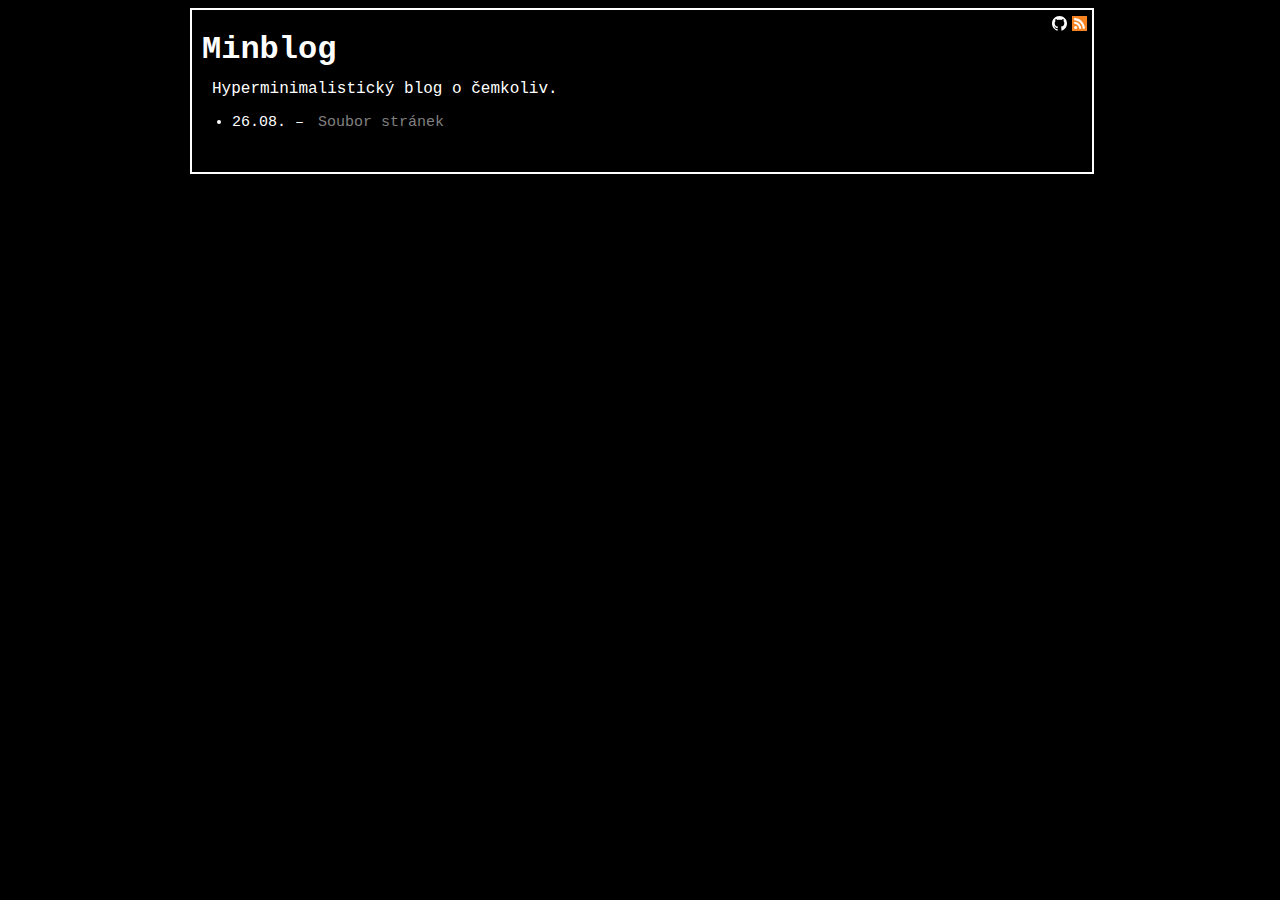
<file: index.html>
<!DOCTYPE html>
<html lang="en">
<head>
	<meta name="generator" content="Hugo 0.101.0" />
	<title>Minblog</title>
	<link rel="canonical" href="https://riiqe.github.io">
	<link rel='alternate' type='application/rss+xml' title="Minblog RSS" href='/index.xml'>
	<link rel='stylesheet' type='text/css' href='/style.css'>
	<link rel="icon" href="/icon.ico">
	<meta name="description" content="Hyperminimalistický blog o čemkoliv.">
	<meta name="viewport" content="width=device-width, initial-scale=1">
	<meta name="robots" content="index, follow">
	<meta charset="utf-8">
	
</head>
<body>
	<div id="box">
		<div id="ghlink">
			<a href="/index.xml" target="_blank"><img src="/rss.svg" alt="rss" height="15"/></a>
		</div>
		<div id="rsslink">
			<a href="https://github.com/riiqe" target="_blank"><img style="filter: invert(100%);" src="/github.svg" alt="github" height="15"/></a>
		</div>


<header><h1 id="tag_Minblog">Minblog</h1></header>
<article>
<p>Hyperminimalistický blog o čemkoliv.</p>
<ul class="bloglist">

	<li class="bloglist"><time datetime="2022-08-26T15:53:24&#43;02:00">26.08.</time> &ndash; <a class="bloglist" href="/soubor-stranek/">Soubor stránek</a></li>
</ul>
</article></article>

<br>

</div>
<footer>
	
</footer>
</body>
</html>
</file>
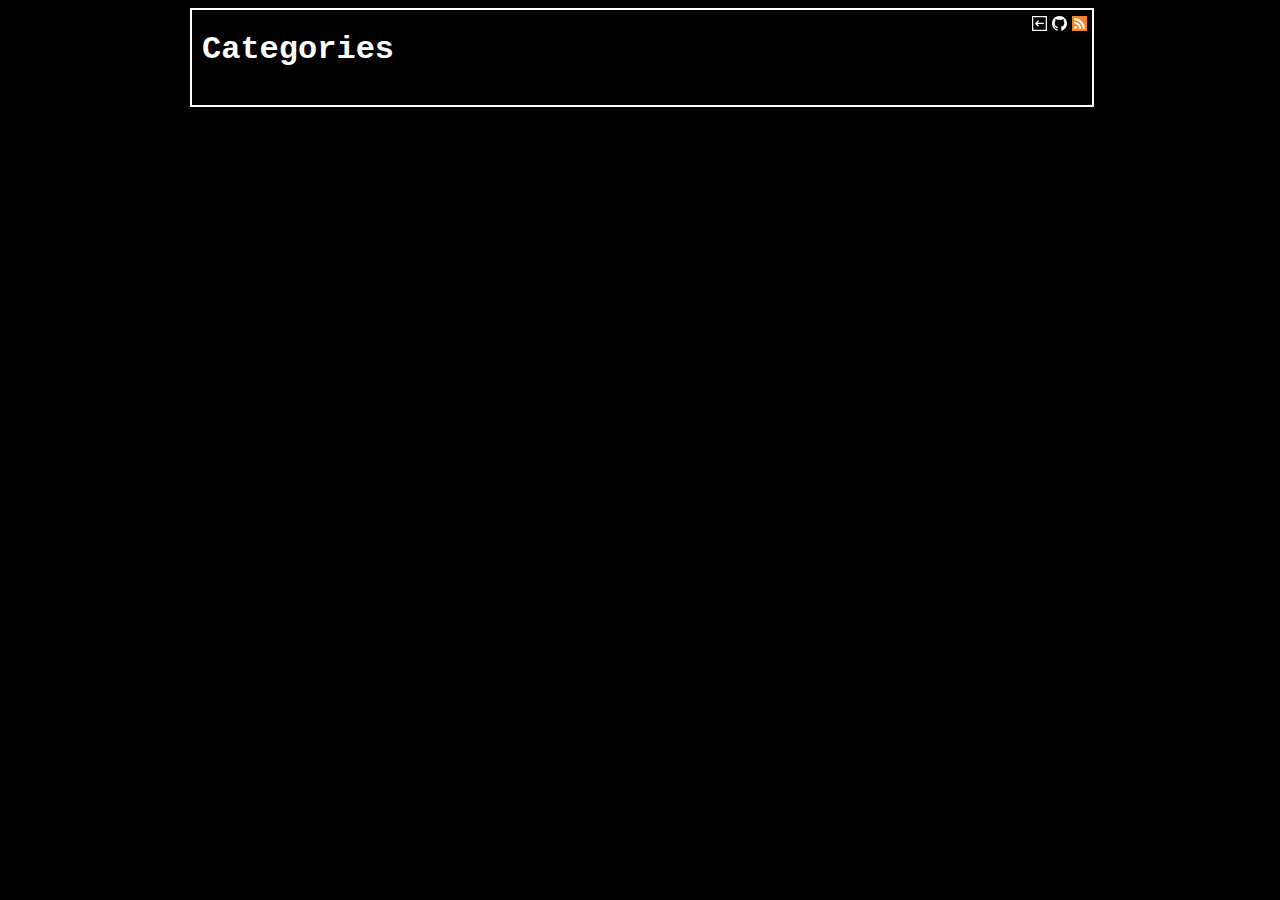
<file: categories/index.html>
<!DOCTYPE html>
<html lang="en">
<head>
	<title>Categories | Minblog</title>
	<link rel="canonical" href="https://riiqe.github.io">
	<link rel='alternate' type='application/rss+xml' title="Minblog RSS" href='/index.xml'>
	<link rel='stylesheet' type='text/css' href='/style.css'>
	<link rel="icon" href="/icon.ico">
	<meta name="description" content="">
	<meta name="viewport" content="width=device-width, initial-scale=1">
	<meta name="robots" content="index, follow">
	<meta charset="utf-8">
	  <base target="_blank"> 
</head>
<body>
	<div id="box">
		<div id="ghlink">
			<a href="/index.xml" target="_blank"><img src="/rss.svg" alt="rss" height="15"/></a>
		</div>
		<div id="rsslink">
			<a href="https://github.com/riiqe" target="_blank"><img style="filter: invert(100%);" src="/github.svg" alt="github" height="15"/></a>
		</div>

 <div id="backarrow"> 
	<a href="https://riiqe.github.io" target="_self"><img src="/back.svg" alt="Zpět" height="15"></a>
</div>
 
<header><h1 id="tag_Categories">Categories</h1></header>
<article>
<ul class="bloglist"></ul>
</article></article>

<br>

</div>
<footer>
	
</footer>
</body>
</html>
</file>
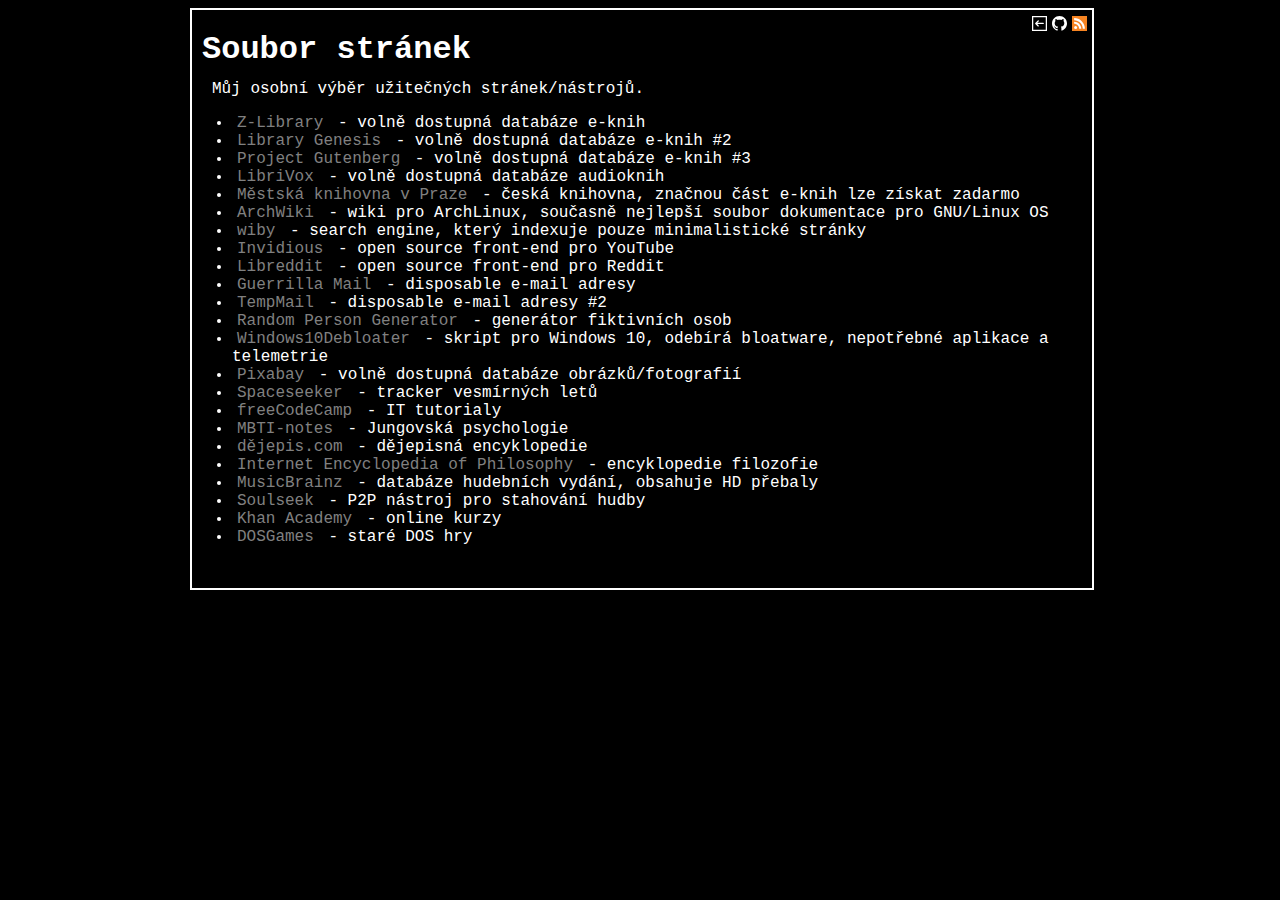
<file: soubor-stranek/index.html>
<!DOCTYPE html>
<html lang="en">
<head>
	<title>Soubor stránek | Minblog</title>
	<link rel="canonical" href="https://riiqe.github.io">
	<link rel='alternate' type='application/rss+xml' title="Minblog RSS" href='/index.xml'>
	<link rel='stylesheet' type='text/css' href='/style.css'>
	<link rel="icon" href="/icon.ico">
	<meta name="description" content="Můj osobní výběr užitečných stránek/nástrojů.
Z-Library - volně dostupná databáze e-knih Library Genesis - volně dostupná databáze e-knih #2 Project Gutenberg - volně dostupná databáze e-knih #3 LibriVox - volně dostupná databáze audioknih Městská knihovna v Praze - česká knihovna, značnou část e-knih lze získat zadarmo ArchWiki - wiki pro ArchLinux, současně nejlepší soubor dokumentace pro GNU/Linux OS wiby - search engine, který indexuje pouze minimalistické stránky Invidious - open source front-end pro YouTube Libreddit - open source front-end pro Reddit Guerrilla Mail - disposable e-mail adresy TempMail - disposable e-mail adresy #2 Random Person Generator - generátor fiktivních osob Windows10Debloater - skript pro Windows 10, odebírá bloatware, nepotřebné aplikace a telemetrie Pixabay - volně dostupná databáze obrázků/fotografií Spaceseeker - tracker vesmírných letů freeCodeCamp - IT tutorialy MBTI-notes - Jungovská psychologie dějepis.">
	<meta name="viewport" content="width=device-width, initial-scale=1">
	<meta name="robots" content="index, follow">
	<meta charset="utf-8">
	  <base target="_blank"> 
</head>
<body>
	<div id="box">
		<div id="ghlink">
			<a href="/index.xml" target="_blank"><img src="/rss.svg" alt="rss" height="15"/></a>
		</div>
		<div id="rsslink">
			<a href="https://github.com/riiqe" target="_blank"><img style="filter: invert(100%);" src="/github.svg" alt="github" height="15"/></a>
		</div>

 <div id="backarrow"> 
	<a href="https://riiqe.github.io" target="_self"><img src="/back.svg" alt="Zpět" height="15"></a>
</div>
 
<header><h1>Soubor stránek</h1></header>
<article>
<p>Můj osobní výběr užitečných stránek/nástrojů.</p>
<ul>
<li><a href="https://z-lib.org/">Z-Library</a> - volně dostupná databáze e-knih</li>
<li><a href="https://libgen.is/">Library Genesis</a> - volně dostupná databáze e-knih #2</li>
<li><a href="https://www.gutenberg.org/">Project Gutenberg</a> - volně dostupná databáze e-knih #3</li>
<li><a href="https://librivox.org/">LibriVox</a> - volně dostupná databáze audioknih</li>
<li><a href="https://www.mlp.cz/cz/">Městská knihovna v Praze</a> - česká knihovna, značnou část e-knih lze získat zadarmo</li>
<li><a href="https://wiki.archlinux.org/">ArchWiki</a> - wiki pro ArchLinux, současně nejlepší soubor dokumentace pro GNU/Linux OS</li>
<li><a href="https://wiby.me/">wiby</a> - search engine, který indexuje pouze minimalistické stránky</li>
<li><a href="https://invidious.io/">Invidious</a> - open source front-end pro YouTube</li>
<li><a href="https://libreddit.de/">Libreddit</a> - open source front-end pro Reddit</li>
<li><a href="https://www.guerrillamail.com/">Guerrilla Mail</a> - disposable e-mail adresy</li>
<li><a href="https://tempail.com/">TempMail</a> - disposable e-mail adresy #2</li>
<li><a href="https://castrosteven.github.io/random-person-generator/">Random Person Generator</a> - generátor fiktivních osob</li>
<li><a href="https://github.com/Sycnex/Windows10Debloater">Windows10Debloater</a> - skript pro Windows 10, odebírá bloatware, nepotřebné aplikace a telemetrie</li>
<li><a href="https://pixabay.com/">Pixabay</a> - volně dostupná databáze obrázků/fotografií</li>
<li><a href="http://www.spaceseeker.eu/">Spaceseeker</a> - tracker vesmírných letů</li>
<li><a href="https://www.freecodecamp.org/learn/">freeCodeCamp</a> - IT tutorialy</li>
<li><a href="https://mbti-notes.tumblr.com/">MBTI-notes</a> - Jungovská psychologie</li>
<li><a href="https://www.dejepis.com/">dějepis.com</a> - dějepisná encyklopedie</li>
<li><a href="https://iep.utm.edu/">Internet Encyclopedia of Philosophy</a> - encyklopedie filozofie</li>
<li><a href="https://musicbrainz.org/search">MusicBrainz</a> - databáze hudebních vydání, obsahuje HD přebaly</li>
<li><a href="http://www.soulseekqt.net/news/">Soulseek</a> - P2P nástroj pro stahování hudby</li>
<li><a href="https://www.khanacademy.org/">Khan Academy</a> - online kurzy</li>
<li><a href="https://dosgames.com/">DOSGames</a> - staré DOS hry</li>
</ul>
</article>

<br>

</div>
<footer>
	
</footer>
</body>
</html>
</file>
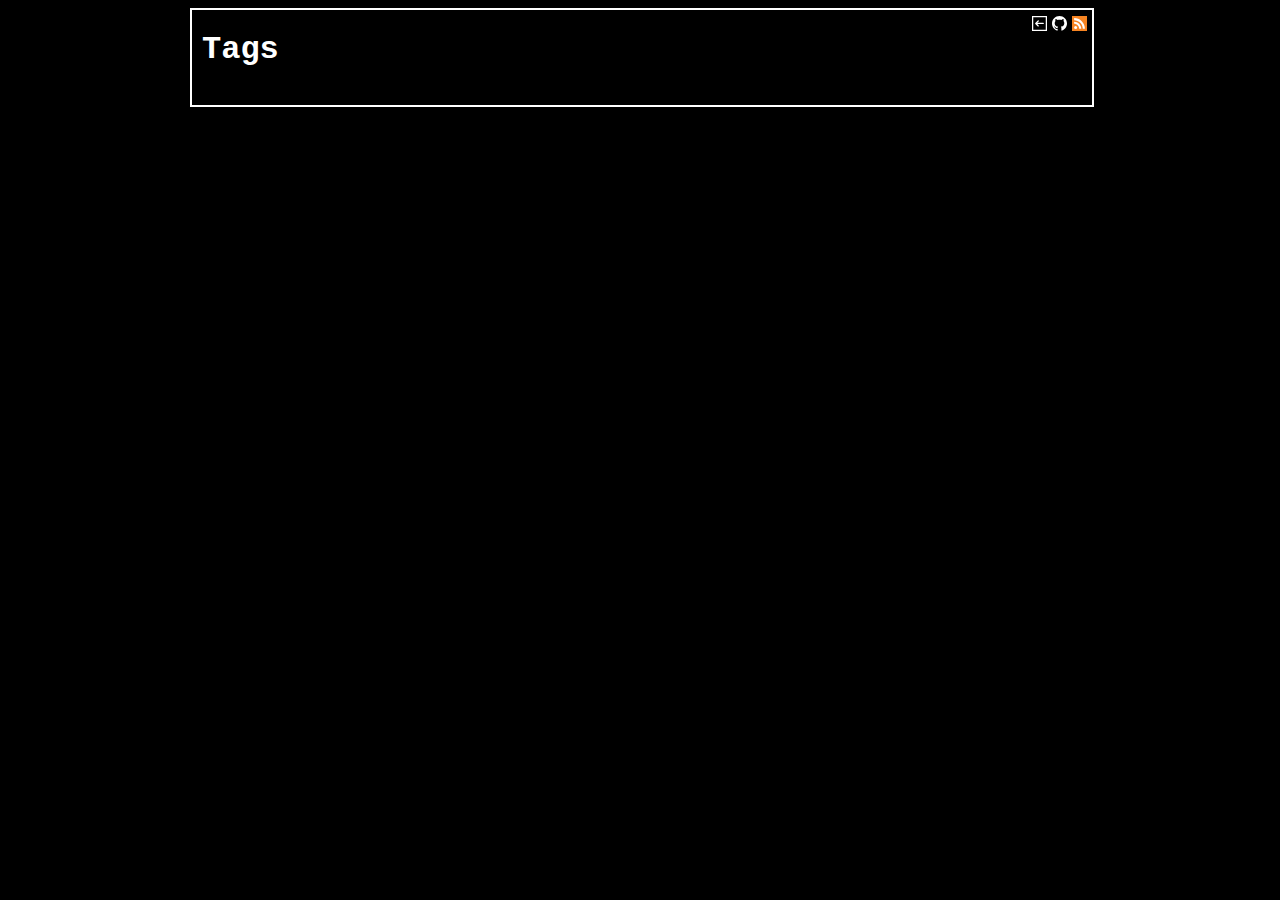
<file: tags/index.html>
<!DOCTYPE html>
<html lang="en">
<head>
	<title>Tags | Minblog</title>
	<link rel="canonical" href="https://riiqe.github.io">
	<link rel='alternate' type='application/rss+xml' title="Minblog RSS" href='/index.xml'>
	<link rel='stylesheet' type='text/css' href='/style.css'>
	<link rel="icon" href="/icon.ico">
	<meta name="description" content="">
	<meta name="viewport" content="width=device-width, initial-scale=1">
	<meta name="robots" content="index, follow">
	<meta charset="utf-8">
	  <base target="_blank"> 
</head>
<body>
	<div id="box">
		<div id="ghlink">
			<a href="/index.xml" target="_blank"><img src="/rss.svg" alt="rss" height="15"/></a>
		</div>
		<div id="rsslink">
			<a href="https://github.com/riiqe" target="_blank"><img style="filter: invert(100%);" src="/github.svg" alt="github" height="15"/></a>
		</div>

 <div id="backarrow"> 
	<a href="https://riiqe.github.io" target="_self"><img src="/back.svg" alt="Zpět" height="15"></a>
</div>
 
<header><h1 id="tag_Tags">Tags</h1></header>
<article>
<ul class="bloglist"></ul>
</article></article>

<br>

</div>
<footer>
	
</footer>
</body>
</html>
</file>
<file: style.css>
/* DOČASNÝ DARK MODE */
:root {
	--primary: black;
	--secondary: white;
	--tertiary: gray;
	--default-font: "Courier New";
}

h1, h2, h3 {
	margin-bottom: -4px;
}

h1 {
	padding-left: 10px;
	padding-right: 10px;
}

h2 {
	padding-left: 14px;
	padding-right: 14px;
}

h3 {
	padding-left: 18px;
	padding-right: 18px;
}

p, dl {
	text-align: justify;
	padding-left: 20px;
	padding-right: 20px;
	font-size: 16px;
}

ul, li, ol, dt, dd, {
	font-size: 16px;
}

a, a:visited {
	font-family: var(--default-font);
	font-size: 16px;
	text-decoration: none;
	padding-left: 5px;
	padding-right: 5px;
	color: var(--tertiary);
}

a:hover {
	color: var(--secondary);
}

body { 
	width: 900px;
	margin-left: auto;
	margin-right: auto;
	font-family: var(--default-font);
	color: var(--secondary);
	background: var(--primary);
}

img {
	max-width: 100%;
}

#box {
 	width: 900px;
	border-style: solid;
	border-width: 2px;
	padding-bottom: 8px;
	border-color: var(--secondary);
}

#footerlink {
	font-size: 16px;
	text-align: center;
}

#rsslink {
	float: right;
	text-align: right;
	padding-top: 6px;
	margin-left: -5px;
}

#ghlink {
	float: right;
	text-align: right;
	padding-top: 6px;
	margin-left: -5px;
}


#backarrow {
	float: right;
	text-align: right;
	padding-top: 6px;
	filter: invert(100%);
}

.bloglist {
	font-family: var(--default-font);
	font-size: 15px;
}

/* For NEXTPREV.HTML */
#nextprev {
	/* The container for both the previous and next articles. */
}

#prevart {
	text-align: left;
	float: left;
	justify-content: left;
	max-width: 50%;
}

#nextart {
	text-align: right;
	float: right;
	justify-content: right;
	max-width: 50%;
}
#nextart,#prevart {
	display: inline-block;
}
</file>
